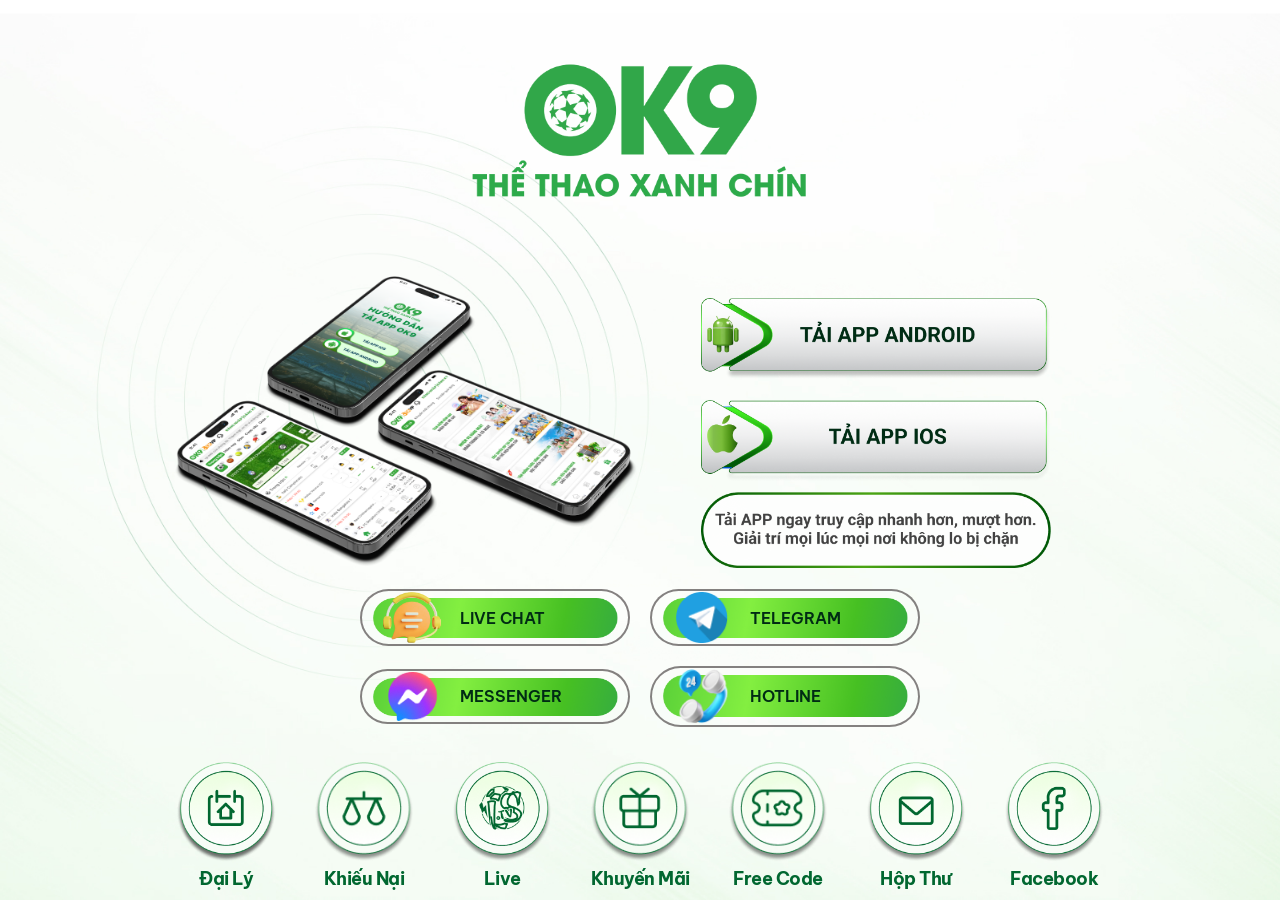
<file: index.html>
<!DOCTYPE html>
<html lang="en">

<head>
  <meta charset="UTF-8" />
  <meta name="viewport" content="width=device-width, initial-scale=1.0" />
  <title>OK9 - CHĂM SÓC KHÁCH HÀNG 24/7</title>
  <meta name="description"
    content="OK9 Hiện sở hữu một công ty trò chơi được đăng ký hợp pháp ở Costa Rica. Tất cả các hoạt động kinh doanh giải trí tuân theo hiệp ước của chính phủ Costa Rica. Trong thị trường cờ bạc trực tuyến ngày càng sôi động, chúng tôi không ngừng tìm kiếm những đổi mới và thay đổi, và chúng tôi phát triển các phương pháp trò chơi khác nhau với đội ngũ sáng tạo đáng tự hào của chúng tôi. Cung cấp cho khách hàng ngay lập tức, Mục đích chính của công ty OK9 chúng tôi là các sản phẩm giải trí kích thích, chu đáo và dịch vụ chất lượng cao." />
  <meta name="keywords" content="OK9 - CHĂM SÓC KHÁCH HÀNG 24/7" />
  <meta name="author" content="OK9" />
  <link rel="icon" type="image/x-icon" href="./favicon.png" />
  <link rel="canonical" href="" />
  <meta name="robots" content="noindex" />
  <meta name="googlebot" content="noindex" />
  <meta property="og:locale" content="vi_VN" />
  <meta property="og:type" content="website" />
  <meta property="og:title" content="OK9 - CHĂM SÓC KHÁCH HÀNG 24/7" />
  <meta property="og:description"
    content="OK9 Hiện sở hữu một công ty trò chơi được đăng ký hợp pháp ở Costa Rica. Tất cả các hoạt động kinh doanh giải trí tuân theo hiệp ước của chính phủ Costa Rica." />
  <meta property="og:site_name" content="OK9 - CHĂM SÓC KHÁCH HÀNG 24/7" />
  <meta property="og:image" content="./assets/images/banner-min.png" />

  <meta property="article:section" content="" />
  <meta property="article:tag" content="" />
  <meta property="og:updated_time" content="2023-10-11T07:22:34+00:00" />
  <meta property="article:published_time" content="2023-10-11T07:22:34+00:00" />
  <meta property="article:modified_time" content="2023-10-11T07:22:34+00:00" />
  <meta property="og:image:width" content="800" />
  <meta property="og:image:height" content="400" />
  <meta property="og:image:type" content="image/png" />
  <meta name="twitter:card" content="summary_large_image" />
  <meta property="og:image:alt" content="" />
  <meta property="og:image:secure_url" content="" />
  <meta name="twitter:image" content="" />
  <meta name="twitter:label1" content="Written by OK9" />
  <meta name="twitter:data1" content="" />
  <meta name="twitter:label2" content="Time to read" />
  <meta name="twitter:data2" content="18 minutes" />

  <!-- CSS -->

  <link rel="stylesheet" href="./assets/css/slick-theme.min.css" />
  <link rel="stylesheet" href="./assets/css/slick.min.css" />

  <link rel="stylesheet" href="./assets/css/reset.css" />
  <link rel="stylesheet" href="./assets/css/main.css?v=3.0" />
  <link rel="stylesheet" href="./assets/css/iframe.css?v=3.0" />
  <link rel="stylesheet" href="./assets/css/jquery-ui.css" />

  <!-- JS -->
  <script src="./assets/js/jquery.min.js"></script>
  <script src="./assets/js/jquery-ui.min.js"></script>
  <script type="text/javascript" src="./assets/js/slick.min.js"></script>

  <!-- Fonts -->
  <link href="https://fonts.cdnfonts.com/css/sf-pro-display" rel="stylesheet" />
  <link rel="preconnect" href="https://fonts.googleapis.com" />
  <link rel="preconnect" href="https://fonts.gstatic.com" crossorigin />
  <link
    href="https://fonts.googleapis.com/css2?family=Be+Vietnam+Pro:ital,wght@0,300;0,400;0,500;0,600;0,700;1,300;1,400;1,500;1,600;1,700&display=swap"
    rel="stylesheet" />
</head>

<body>
  <div class="container">
    <div class="ok9-container">
      <!-- Logo -->
      <div class="ok9-logo">
        <a href="https://ok9e.co/trangchu" target="_blank">
          <img src="./assets/images/logo-ok9.png" alt="" class="logo-img" />
        </a>
        <!-- <img src="./assets/images/title-top.png" alt="" class="logo-title" /> -->

        <!-- Mobie -->
        <a href="#" style="text-align: -webkit-center">
          <img src="./assets/images/logo-ok9.png" alt="" class="logo-img-mobie" />
        </a>
      </div>

      <!-- Banner -->
      <div class="ok9-banner">
        <div class="section-banner">
          <div class="section-left">
            <img src="./assets/images/smartphone-ok9-v2.png" alt="" srcset="" />
          </div>

          <div class="section-right">
            <div class="btn-download">
              <a href="https://ok9e.co/taiapp" target="_blank" class="link">
                <img src="./assets/images/btn-android-a.png" alt="" class="img-app dp-pc" />

                <img src="./assets/images/btn-android-a-mb.png " alt="" class="img-app dp-mb" />
              </a>

              <a href="https://ok9e.co/taiapp" target="_blank" class="link">
                <img src="./assets/images/btn-ios-a.png" alt="" class="img-app dp-pc" />
                <img src="./assets/images/btn-ios-a-mb.png" alt="" class="img-app dp-mb" />
              </a>
            </div>

            <div class="title">
              <img src="./assets/images/title-seo-2.png" class="dp-pc" style="margin: auto;" alt="" srcset="" />

              <img src="./assets/images/title-seo-2-mb.png" class="dp-mb" style="margin: auto;" alt="" srcset="" />
            </div>
          </div>
        </div>
      </div>

      <!-- List Category -->
      <div class="category-button">
        <div class="category-button-list">
          <a data-tab-control="iframe-napruttien" class="category-button-item btn-content">
            <img src="./assets/images/live-chat.png" alt="" class="icon-category-button" />
            <p class="content-category-button">LIVE CHAT</p>
          </a>
        </div>
        <div class="category-button-list">
          <a href="https://ok9e.co/tele-cskh24h" target="_blank" class="category-button-item btn-content">
            <img src="./assets/images/tele-contact-24-7.png" alt="" class="icon-category-button" />
            <p class="content-category-button">TELEGRAM</p>
          </a>
        </div>

      </div>
      <div class="category-button">
        <div class="category-button-list">
          <a href="https://ok9e.co/messager-fb" target="_blank" class="category-button-item">
            <img src="./assets/images/mess-contact-24-7.png" alt="" class="icon-category-button" />
            <p class="content-category-button">MESSENGER</p>
          </a>
        </div>
        <div class="category-button-list">
          <a href="tel:+84582119999" target="_blank" class="category-button-item">
            <img src="./assets/images/contact-24-7.png" alt="" class="icon-category-button" />
            <p class="content-category-button">HOTLINE</p>
          </a>
        </div>
      </div>

      <div id="box-iframe" class="fixed fixed-custom bottom-[0px] right-[0px] cursor-move z-50 ui-draggable" style="
            position: fixed;
            width: 352px !important;
            background-color: #0053df !important;
            padding-top: 0px;
            right: 0px;
            bottom: 0px;
            cursor: move;
            z-index: 99;
          ">
        <div id="draggable" class="cursor-move z-50 relative">
          <span id="btn-tawk-small" class="close-btn cursor-pointer z-30">x</span>
          <div id="show-iframe-open">
            <div class="code-iframe pc-btn-tab" data-content-tab="iframe-napruttien">
              <p>
                <iframe class="chat-dialog" id="tawkto-km-sp" src="https://ok9e.co/livechat/nap-rut"
                  title="chat widget"></iframe>
              </p>
            </div>

            <div class="code-iframe pc-btn-tab" data-content-tab="iframe-taikhoan">
              <p>
                <iframe class="chat-dialog" id="tawkto-km-sp" src="https://ok9e.co/livechat/nap-rut"
                  title="chat widget"></iframe>
              </p>
            </div>

            <div class="code-iframe pc-btn-tab" data-content-tab="iframe-khuyenmai">
              <p>
                <iframe class="chat-dialog" id="tawkto-km-sp" src="https://ok9e.co/livechat/nap-rut"
                  title="chat widget"></iframe>
              </p>
            </div>
          </div>
        </div>
      </div>
      <!-- List items -->

      <div class="list-button">
        <div class="list-button-item">
          <a href="	https://ok9e.co/tele-daily" target="_blank">
            <img src="./assets/images/icon-daily.png" alt="" class="icon-list-button" />
            <p class="content-list-button">Đại Lý</p>
          </a>
        </div>
        <div class="list-button-item">
          <a href="https://ok9e.co/tele-khieunai" target="_blank">
            <img src="./assets/images/icon-khieu-nai.png" alt="" class="icon-list-button" />
            <p class="content-list-button">Khiếu Nại</p>
          </a>
        </div>
        <div class="list-button-item">
          <a href="https://ok9e.co/live-thethao" target="_blank">
            <img src="./assets/images/icon-live-luongson.png" alt="" class="icon-list-button" />
            <p class="content-list-button">Live</p>
          </a>
        </div>

        <div class="list-button-item">
          <a href="https://ok9e.co/tele-khuyenmai" target="_blank">
            <img src="./assets/images/icon-km.png" alt="" class="icon-list-button" />
            <p class="content-list-button">Khuyến Mãi</p>
          </a>
        </div>

        <div class="list-button-item">
          <a href="https://ok9e.co/freecode" target="_blank">
            <img src="./assets/images/icon-freecode.png" alt="" class="icon-list-button" />
            <p class="content-list-button">Free Code</p>
          </a>
        </div>

        <div class="list-button-item">
          <a href="mailto:admin@ok9.com" target="_blank">
            <img src="./assets/images/icon-mail.png" alt="" class="icon-list-button" />
            <p class="content-list-button">Hộp Thư</p>
          </a>
        </div>
        <!-- <div class="list-button-item">
          <a href="tel:+84582119999" target="_blank">
            <img src="./assets/images/icon-contact.png" alt="" class="icon-list-button" />
            <p class="content-list-button">Hotline</p>
          </a>
        </div> -->
        <div class="list-button-item">
          <a href="https://ok9e.co/cskh-fb" target="_blank">
            <img src="./assets/images/icon-fb.png" alt="" class="icon-list-button" />
            <p class="content-list-button">Facebook</p>
          </a>
        </div>

        <!-- <div class="list-button-item">
          <a href="https://ok9e.co/youtobe" target="_blank">
            <img src="./assets/images/icon-youtube.png" alt="" class="icon-list-button" />
            <p class="content-list-button">Youtube</p>
          </a>
        </div> -->

      </div>

      <div class="ok9-footer dp-mb">
        <div class="footer-title">
          <img src="./assets/images/title-dl-app.png" class="w-100" />
        </div>

        <div class="category-button">

          <div class="category-button-list">
            <a href="https://linkcskhappok9.pages.dev" target="_blank" class="category-button-item">
              <img src="./assets/images/icon-download.png" alt="" class="icon-category-button icon-category-dl" />
              <p class="content-category-button">TẢI APP CSKH IOS</p>
            </a>
          </div>

          <div class="category-button-list">
            <a href="https://linkcskhappok9.pages.dev" target="_blank" class="category-button-item">
              <img src="./assets/images/icon-download.png" alt="" class="icon-category-button icon-category-dl" />
              <p class="content-category-button">TẢI APP CSKH ANDROID</p>
            </a>
          </div>
        </div>
      </div>
    </div>
  </div>

  <script src="https://cdn.jsdelivr.net/npm/bootstrap@5.3.3/dist/js/bootstrap.bundle.min.js"
    integrity="sha384-YvpcrYf0tY3lHB60NNkmXc5s9fDVZLESaAA55NDzOxhy9GkcIdslK1eN7N6jIeHz"
    crossorigin="anonymous"></script>

  <script src="./assets/js/main.js?v=1.1"></script>

  <script>
    $(document).ready(function () {
      $(".list-button-item").each(function () {
        $(this).show();

        if ($(this).hasClass("btn-add")) {
          $(this).hide();
        }
      });

      $(".btn-close").on("click", function () {
        $(".list-button-item").each(function () {
          $(this).hide();

          if ($(this).hasClass("btn-add")) {
            $(this).show("slows");
          }

          if ($(this).hasClass("btn-close")) {
            $(this).hide();
          }
        });
      });

      $(".btn-add").on("click", function () {
        $(".list-button-item").each(function () {
          $(this).show("slows");

          if ($(this).hasClass("btn-close")) {
            $(this).show("slows");
          }

          if ($(this).hasClass("btn-add")) {
            $(this).hide();
          }
        });
      });
    });

    $(document).ready(function () {
      $(".icon-close").on("click", function () {
        $(".content-popup").hide();
        showTab("tab1-tab");
        $(".tab-content").addClass("active");
      });

      $(".btn-content").each(function () {
        var _this = $(this);
        _this.on("click", function () {
          var tabIdControl = $(this).data("tab-control");

          $("#show-iframe-open .code-iframe").each(function () {
            var tabContentId = $(this).data("content-tab");

            if (tabIdControl == tabContentId) {
              $(this).addClass("active");
              $("#box-iframe").css("display: block;");
              $("#box-iframe").show();
              $("#btn-tawk-small").show();
            } else {
              $(this).removeClass("active");
            }
          });
        });
      });

      $(".close-customer").click(function () {
        $("#imageModal").modal("hide");
      });

      $("#btn-tawk-small").hide();
      $("#box-iframe").hide();

      $("#btn-tawk-small").on("click", function () {
        $(this).hide();
        $("#box-iframe").hide();
        $('#chat-dialog').hide();
      });

      $("#draggable .chat-dialog").css("display", "none");
      $("#draggable .chat-dialog").each(function (index, value) {
        if ($(this).hasClass("active")) {
          $(this).css("display", "block");
          $(this).parent().hide();
        }
      });
    });

    $("#box-iframe").draggable();

    function draggable() {
      $("#box-iframe").draggable();
    }

    $(function () {
      draggable();
    });
  </script>
</body>

</html>
</file>
<file: assets/css/main.css>
body {
  background-image: url('./../images/bg-ok9.jpg');
  background-position: center;
  background-repeat: no-repeat;
  background-size: cover;
  background-attachment: fixed;
  font-family: "Be Vietnam Pro", sans-serif;
  width: 100%;
}

.container {
  max-width: 1200px;
  margin: auto;
}

.dp-pc {
  display: block;
}

.dp-mb {
  display: none;
}

/*====================
ok9 container
====================*/
.ok9-container {
  display: flex;
  flex-direction: column;
  align-items: center;
  text-align: center;
}

/*====================
ok9 logo
====================*/
.ok9-logo {
  display: flex;
  flex-direction: column;
  align-items: center;
  margin-top: 50px;
}

.logo-img {
  margin-bottom: 30px;

}

.logo-title {
  display: none;
  width: 85%;
}

.logo-img-mobie,
.logo-title-mobie {
  display: none;
}

/*====================
ok9 banner
====================*/
.ok9-banner {
  display: flex;
  flex-direction: column;
  align-items: center;
  margin-top: 30px;
}

.banner-pc {
  width: 42%;
}

.banner-mobie {
  display: none;
}

/*====================
category button
====================*/
.category-button {
  display: flex;
  flex-wrap: wrap;
  justify-content: center;
  align-items: center;
  width: 100%;
  margin-top: 15px;
  column-gap: 1%;
  gap: 20px;
}

.category-button-list {
  width: 22%;
  background-image: url('./../images/bg-category-button.png');
  background-position: center;
  background-size: 92% 75%;
  background-repeat: no-repeat;
  align-items: center;
  border-radius: 50px;
  padding: 1px;
  border: 2px solid #5c5757be;
  margin-bottom: 5px;
}

.category-button-list:hover {
  transform: translateY(-5px);
  transition: 0.5s all;
}

.category-button-list:not(:hover) {
  transition: 0.5s all;
}

.category-button-item {
  display: flex;
  align-items: center;
  cursor: pointer;
}

.icon-category-button {
  margin-right: 7%;
  width: 22%;
  margin-left: 20px;
}

.content-category-button {
  text-decoration: none;
  font-size: 16px;
  font-weight: 600;
  color: #002C14;
}

/*====================
list button
====================*/

.list-button {
  display: flex;
  flex-wrap: wrap;
  justify-content: center;
  width: 100%;
  margin-top: 10px;
  height: 105px;
  /* gap: 25px; */
  gap: 35px;
}

.list-button-item {
  width: calc(9% - 5px);
  margin: 5px 0;
  cursor: pointer;
  margin-top: 20px;
}

.list-button-item:last-child {
  display: none;
}

.list-button-item:hover {
  transform: translateY(-5px);
  transition: 0.5s all;
}

.list-button-item:not(:hover) {
  transition: 0.5s all;
}

.icon-list-button {
  height: 100px;
}

.content-list-button {
  font-size: 18px;
  font-weight: 700;
  margin-top: 6px;
  letter-spacing: -0.5px;
  color: #016730;
}

/*====================
ok9 footer
====================*/
.ok9-footer {
  display: flex;
  justify-content: center;
  align-items: center;
  column-gap: 2%;
  width: 100%;
  margin: 20px;
}

.ok9-footer.dp-mb {
  display: none;
}

.footer-title,
.footer-img {
  width: 50%;
}

.footer-title p {
  font-family: "SF Pro Display";
  text-align: center;
  font-size: 14px;
  font-weight: 800;
  line-height: 1.2;
  text-align: right;
  color: #0053e0;
  text-transform: uppercase;
}

.footer-img {
  text-align: left;
}

.footer-img img:hover {
  transform: translateY(5px);
  transition: 0.5s all;
}

.footer-img img:not(:hover) {
  transition: 0.5s all;
}

.footer-img img {
  width: 40%;
}

@media screen and (max-width: 1200px) {
  .list-button-item {
    width: calc(10% - 5px);
    margin: 5px 0;
  }
}

@media screen and (max-width: 992px) {
  .content-category-button {
    font-size: 14px;
  }

  .content-list-button {
    font-size: 12px;
  }

  .icon-list-button {
    height: 60px;
  }
}

@media screen and (max-width: 768px) {
  .ok9-logo {
    margin-top: 30px;
  }

  .ok9-logo a {
    max-width: 250px !important;
  }

  .ok9-banner {
    padding-top: 0px;
    margin-top: 5px;
  }

  .section-right {
    padding-top: 15px;
  }

  .section-right .title {
    margin-bottom: 3px;
  }

  .ok9-footer.dp-mb {
    display: flex;
    flex-direction: column;
    align-items: center;
  }

  .logo-title,
  .footer-img {
    width: 80% !important;
  }

  .footer-title,
  .footer-img {
    width: 90% !important;
  }

  .banner-pc {
    width: 38%;
  }

  .content-category-button {
    font-size: 16px;
  }

  .category-button-list {
    width: 44% !important;
    margin: 6px 4px;
    margin-top: 5px !important;
  }

  .icon-category-button {
    width: 22% !important;
    margin-left: 10px;
  }

  .icon-category-dl {
    padding: 10px;
    box-sizing: border-box;
    margin-right: -4px;
    margin-left: 0px;
  }

  .list-button-item {
    width: 17%;
  }

  .icon-list-button {
    height: 17vw;
  }

  .content-list-button {
    font-size: 3.5vw;
  }

  .footer-title img {
    width: 100%;
  }

  .footer-img img {
    width: 60%;
  }

  .category-button {
    gap: 3px;
    margin-top: 5px;
  }

  .dp-pc {
    display: none;
  }

  .dp-mb {
    display: block;
  }
}

@media screen and (max-width: 576px) {
  .banner-pc {
    display: none;
  }

  .banner-mobie {
    display: block;
    width: 85%;
    margin: 0 15px;
  }

  .logo-img,
  .logo-title {
    display: none;
  }

  .logo-img-mobie {
    display: block;
    width: 90%;
    margin-bottom: 0px;
  }

  .logo-title-mobie {
    display: none;
    width: 90%;
    margin-bottom: 10px;
  }

  .content-category-button {
    font-size: 13px;
  }

  /* .icon-list-button {
    height: 55px;
  } */

  .category-button-list {
    width: 42%;
  }

  .list-button,
  .ok9-footer {
    margin-top: 0px;
  }

  .ok9-footer {
    flex-direction: column;
  }

  .footer-title,
  .footer-img {
    width: 100%;
    margin: 5px 0;
  }

  .footer-title p {
    text-align: center;
    font-size: 12px;
  }

  .footer-img {
    text-align: center;
  }

  .footer-img img {
    width: 35%;
  }
}

@media screen and (max-width: 430px) {
  .logo-img-mobie {
    width: 80%;
  }

  .logo-title-mobie {
    width: 80%;
  }

  .banner-mobie {
    width: 65%;
  }

  .icon-category-button {
    width: 25%;
  }

  .content-category-button {
    font-size: 12px;
    padding-top: 4px;
  }

  .ok9-footer .content-category-button {
    font-size: 10px !important;
  }

  .list-button-item {
    width: 19%;
  }

  .footer-img img {
    width: 40%;
  }
}

@media screen and (max-width: 375px) {
  .ok9-logo {
    margin: 20px auto 15px;
  }

  .category-button {
    margin-top: 2px;
  }

  .logo-img-mobie {
    width: 100%;
  }

  .banner-mobie {
    width: 50%;
  }

  .list-button,
  .ok9-footer {
    margin-top: 2px;
  }

  .list-button-item {
    margin: 5px 0;
  }

  .footer-title p {
    font-size: 12px;
  }

  .content-category-button {
    font-size: 2.5vw;
  }

  /* .icon-list-button {
    height: 45px;
  } */
}

/* CSS */

.ok9-logo a {
  max-width: 350px;
  width: 100%;
}

.ok9-logo a img {
  width: 100%;
}

.logo-title-pc {
  max-width: 800px;
  width: 100%;
  margin: auto;
}

.section-banner {
  display: flex;
  justify-content: space-around;
  gap: 5px;
  max-width: 1000px;
  width: 100%;
  margin: auto;
}

.section-left {
  width: 50%;
}

.section-left img {
  width: 100%;
  height: auto;
}

.section-right {
  padding-top: 25px;
  width: 50%;
}

.section-right .btn-download {
  display: flex;
  flex-direction: column;
  align-items: center;
  gap: 20px;
}

.btn-download .btn-download {
  width: 100%;
}

.btn-download .btn-download a {
  max-width: 400px;
  width: 100%;
}

.btn-download img {
  max-width: 350px;
  width: 100%;
}

.section-right .title {
  margin-top: 10px;
  max-width: 512px;
  width: 100%;
}

.section-right .title img {
  width: 100%;
  max-width: 350px;
}

.link {
  transition: 0.5s all;
}

.link:hover {
  -webkit-transform: translateY(-5px);
  transform: translateY(-5px);
}

@media screen and (max-width: 990px) {
  .list-button {
    height: unset;
  }
}

@media screen and (max-width: 767px) {
  .logo-title-pc {
    display: none;
  }

  .logo-title-mobie {
    display: block;
  }

  .list-button {
    height: unset;
    margin: 3px 0px 5px;
    overflow: hidden;
    width: 100%;
    padding: 0px 20px;
  }

  .section-banner {
    gap: 0px;
    flex-direction: column;
    width: calc(100% - 1.2rem);
  }

  .section-left {
    margin-top: 0.5vw;
    width: 100%;
  }

  .section-right {
    padding-top: 0.5vw;
    width: 100%;
    display: flex;
    flex-direction: column;
    align-items: center;
    margin-top: -10px;
  }

  .section-right .title img {
    max-width: 768px;
  }

  .section-right .btn-download {
    gap: 15px;
    display: flex;
    flex-direction: unset;
  }

  .list-button-item {
    margin-top: 5px;
    display: flex !important;
    justify-content: center !important;
  }

  .slick-prev {
    left: 2px;
  }

  .slick-next {
    right: 2px;
  }

  .slick-prev::before {
    content: url(./../images/arraw-prev.png) !important;
    position: relative;
    z-index: 100000;
    left: 2px;
    top: -10px;
    height: 20px;
    width: 20px;
  }

  .slick-next::before {
    content: url(./../images/arraw-next.png) !important;
    position: relative;
    z-index: 100000;
    right: 0px;
    top: -10px;
    height: 20px;
    width: 20px;
  }
}
</file>
<file: assets/css/iframe.css>
/* Talk chat */

#chat-widget-container {
    display: none;
}


#draggable {
    background: #fff;
}

.code-iframe {
    display: none;
}

.code-iframe.sp-btn-tab,
.code-iframe.pc-btn-tab {
    display: none !important;
}

.code-iframe.active {
    display: block !important;
    height: 600px !important;
    border-bottom: 1px solid rgb(158 207 229);
    border-left: 1px solid rgb(158 207 229);
    border-right: 1px solid rgb(158 207 229);
}

.code-iframe.active .chat-dialog {
    display: block !important;
}

.code-iframe.active .checkvip.disable {
    display: none !important;
}

.chat-dialog {
    margin-top: 40px;
    min-height: 600px !important;
    min-width: 350px !important;
    max-height: 600px !important;
    max-width: 350px !important;
    padding: 0 !important;
    margin: 0 !important;
    width: 350px !important;
    height: 650px !important;
    z-index: auto !important;
    border-radius: 5px !important;
    overflow: hidden;

}

.code-iframe.active::-webkit-scrollbar {
    width: 3px;
}

.code-iframe.active::-webkit-scrollbar {
    -webkit-appearance: none;
    width: 3px;
    background-color: lightgrey;
}

#draggable {
    background: #fff;
}


#btn-tawk-small {
    z-index: 9999;
    text-align: center;
    font-size: 15px;
    background: #fff;
    color: #000;
    line-height: 1.5;
    font-weight: 500;
}

#box-iframe {
    border-radius: 5px !important;
    padding-top: 0px;
    display: none;
}

.chat-dialog {
    min-height: 600px !important;
    min-width: 350px !important;
    max-height: 600px !important;
    max-width: 350px !important;
    padding: 0 !important;
    margin: 0 !important;
    width: 350px !important;
    height: 700px !important;
    z-index: auto !important;
    border-radius: 5px !important;
}

.close-btn {
    width: 25px;
    height: 25px;
    position: absolute;
    right: 17px;
    top: 8px;
    border-radius: 50%;
    border: 1px;
    background-color: rgba(0, 0, 0, 0.211);
    bottom: 587px;
    z-index: 999;
    align-items: center;
    justify-content: center;
    color: white;
    cursor: pointer;
}

.chat-close-btn {
    width: 92px;
    height: 30px;
    position: fixed;
    right: 60px;
    border-radius: 50%;
    border: 1px;
    bottom: 546px;
    z-index: 999;
    align-items: center;
    justify-content: center;
    color: white;
    cursor: pointer;
    font-size: 16px;
}

@media screen and (max-width:768px) {
    .cursor-move {
        position: fixed !important;
        top: 0px !important;
        left: 0px !important;
        /*height: 100vh;*/
        width: 100%;
        background-color: #fff;
    }

    .close-btn {
        top: 5px;
        right: 12%;
    }

    .chat-close-btn {
        top: 44px;
    }

    #box {
        padding-top: 0px !important;
    }

    .close-btn {
        top: 0px;
        right: 47%;
        background-color: rgb(251 250 250);
        color: #000;
        width: 26px;
        height: 26px;
    }

    #draggable {
        margin-top: -10px;
    }
}

@media screen and (max-width:600px) {
    iframe body {
        overflow-x: hidden;
    }
}

.close-btn:hover {
    background-color: rgba(0, 0, 0, 0.285);
}


.tawk-button {
    margin: 0;
    border-radius: 5px;
    overflow: hidden;
    font: inherit;
    color: inherit;
    text-transform: none;
    display: inline-block;
    padding: .5rem 1rem;
    font-size: 1rem;
    border: 1px solid #03a84e;
    border-color: var(--tawk-header-background-color);
    line-height: 1.5rem;
    text-decoration: none;
    background-color: #03a84e;
    background-color: var(--tawk-header-background-color);
    color: #fff;
    color: var(--tawk-header-text-color)
}

.tawk-badge {
    height: 1.25rem;
    width: 1.25rem;
    font-size: .687rem;
    line-height: 1.25rem;
    background: #bf1212;
    color: #fff;
    border-radius: 50%
}

.tawk-min-container .tawk-button-circle.tawk-button-large {
    width: 60px;
    height: 60px
}

.tawk-badge {
    height: 1.25rem;
    width: 1.25rem;
    font-size: .687rem;
    line-height: 1.25rem;
    background: #bf1212;
    color: #fff;
    border-radius: 50%
}

.tawk-badge,
.tawk-button {
    box-sizing: border-box;
    vertical-align: middle;
    text-align: center
}

.tawk-button-circle.tawk-button-large {
    height: 3.75rem;
    width: 3.75rem;
    line-height: 3.75rem
}

.tawk-button-circle {
    height: 2.5rem;
    width: 2.5rem;
    line-height: 2.5rem;
    padding: 0;
    border-radius: 100%
}

.tawk-min-chat-icon {
    fill: #fff;
    fill: var(--tawk-header-text-color);
    -webkit-animation-duration: .25s;
    animation-duration: .25s;
    -webkit-animation-name: iconAnimation;
    animation-name: iconAnimation
}

.tawk-badge.tawk-min-badge {
    position: absolute;
    top: 0;
    right: 0;
    z-index: 1100
}

.tawk-min-container .tawk-button-circle.tawk-button-small {
    width: 40px;
    height: 40px
}

#show-iframe-open iframe {
    border: none !important;
}

#box-iframe {
    height: 600px !important
}

.code-iframe p {
    margin-bottom: 0rem;
}

.show-btn-fix {
    width: 30px;
    height: 79px;
    position: fixed;
    left: -3px;
    bottom: 135px;
    z-index: 0;
    display: none;
    animation: code-pro-rung-lac 1.5s ease infinite;
    border-radius: 50%;
}


@keyframes code-pro-rung-lac {
    0% {
        -webkit-transform: rotate(0) scale(1) skew(1deg)
    }

    10% {
        -webkit-transform: rotate(-7deg) scale(1) skew(1deg)
    }

    20% {
        -webkit-transform: rotate(7deg) scale(1) skew(1deg)
    }

    30% {
        -webkit-transform: rotate(-7deg) scale(1) skew(1deg)
    }

    40% {
        -webkit-transform: rotate(7deg) scale(1) skew(1deg)
    }

    50% {
        -webkit-transform: rotate(0) scale(1) skew(1deg)
    }

    100% {
        -webkit-transform: rotate(0) scale(1) skew(1deg)
    }
}

.show-btn-fix img {
    width: 100%;
    height: 100%;
}

@media screen and (max-width: 768px) {
    .close-btn {
        top: 2%;
        right: 2%;
        background-color: rgb(251 250 250);
        color: #000;
        width: 25px;
        height: 25px;
        border-radius: 50%;
        border: 1px solid #000;
        line-height: 1.2;
    }

    .chat-dialogchat-dialog {
        padding-top: 0 !important
    }

    #box-iframe {
        padding-top: 0px !important;
        height: 100dvh !important;
        z-index: 9999;
    }

    .chat-dialog {
        position: fixed !important;
        outline: none !important;
        visibility: visible !important;
        resize: none !important;
        box-shadow: none !important;
        overflow: visible !important;
        background: 0 0 !important;
        opacity: 1 !important;
        top: auto !important;
        right: 0px !important;
        top: 0px !important;
        left: auto !important;
        border: 0 !important;
        min-height: 100% !important;
        min-width: 320px !important;
        max-height: 100dvh !important;
        max-width: 768px !important;
        margin: 0 !important;
        width: 100% !important;
        height: 100% !important;
        z-index: auto !important;
        background-color: transparent !important;
        float: none !important;
        border-radius: 5px !important;
        pointer-events: auto !important;
        clip: auto !important;
        color-scheme: light !important;
        z-index: 30 !important;
        padding: 0 !important;
        background-color: #fff !important;
        overflow-y: hidden !important;
        padding-bottom: 0px !important;
    }

    .code-iframe.active {
        position: sticky !important;
        border-bottom: unset;
        border-left: unset;
        min-height: 100dvh !important;
        height: 100dvh !important;
    }
}

/* End Talk chat */
</file>
